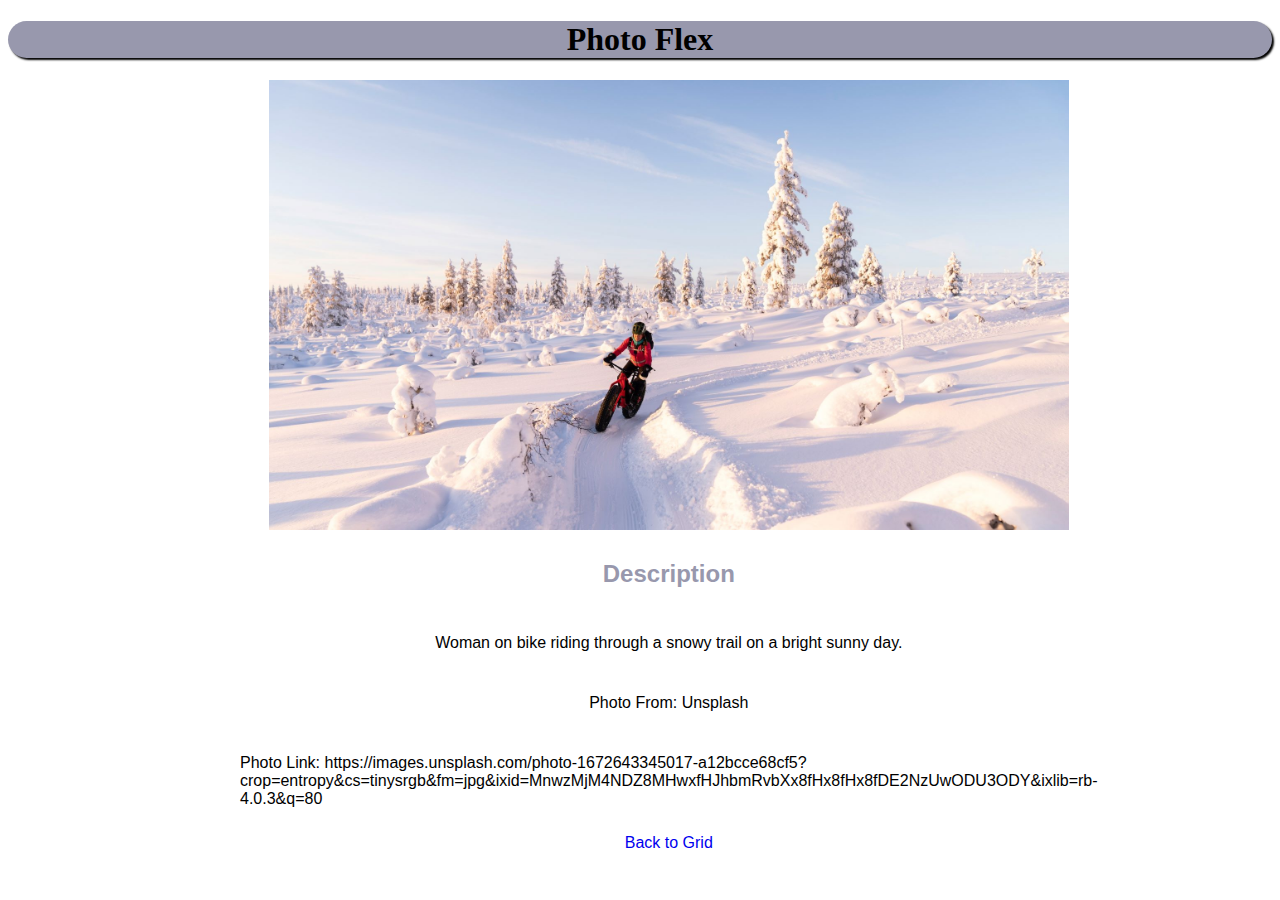
<file: image.html>
<!DOCTYPE html>
<html lang="en">
  <head>
    <meta charset="UTF-8">
    <meta name="viewport" content="width=device-width, initial-scale=1.0">
    <meta http-equiv="X-UA-Compatible" content="ie=edge">
    <title>Image Details</title>
    <link rel="stylesheet" href="screen.css">
  </head>
  <body>
    <header>
    <h1> Photo Flex </h1>
    </header>
    <main>
      <div class = 'info'>
      <img src=images/winterbike.jpg alt = "woman in snow on bike">
        <h2> Description </h2>
      <p> Woman on bike riding through a snowy trail on a bright sunny day. </p>
      <p>Photo From: Unsplash</p>
      <p>Photo Link: https://images.unsplash.com/photo-1672643345017-a12bcce68cf5?crop=entropy&cs=tinysrgb&fm=jpg&ixid=MnwzMjM4NDZ8MHwxfHJhbmRvbXx8fHx8fHx8fDE2NzUwODU3ODY&ixlib=rb-4.0.3&q=80</p>
      <a href = index.html>Back to Grid</a>
      </div>
    </main>
  </body>
</html>
</file>
<file: screen.css>
main{
    margin: 0 auto;
    width: 800px;
    font-family: Arial;
  }
  
h1 {
    text-align: center;
    background-color: #9898ad;
    border-radius: 20px;
    font-family: Cambria;
    box-shadow: 2px 2px 2px black;
  }

h2{
    color:#9898ad;
  }
  
.images {
    display:flex;
    flex-wrap: wrap;
    gap: 10px;
  }
  
.images img {
    width: 250px;
    height: 250px;
    object-fit: cover;
    border-radius: 20px;
    box-shadow: 2px 2px 2px black;
    opacity: .8;
  }
  
img {
    width: 100%;
    height: 100%;
  }

.info {
    display:flex;
    align-items: center;
    gap: 10px;
    flex-flow: column wrap; 
  }

a:link {
    text-decoration: none;
    }
    
img:hover{
        opacity: 1.0;
    }

a:hover {
    text-decoration: underline;
    }
</file>
